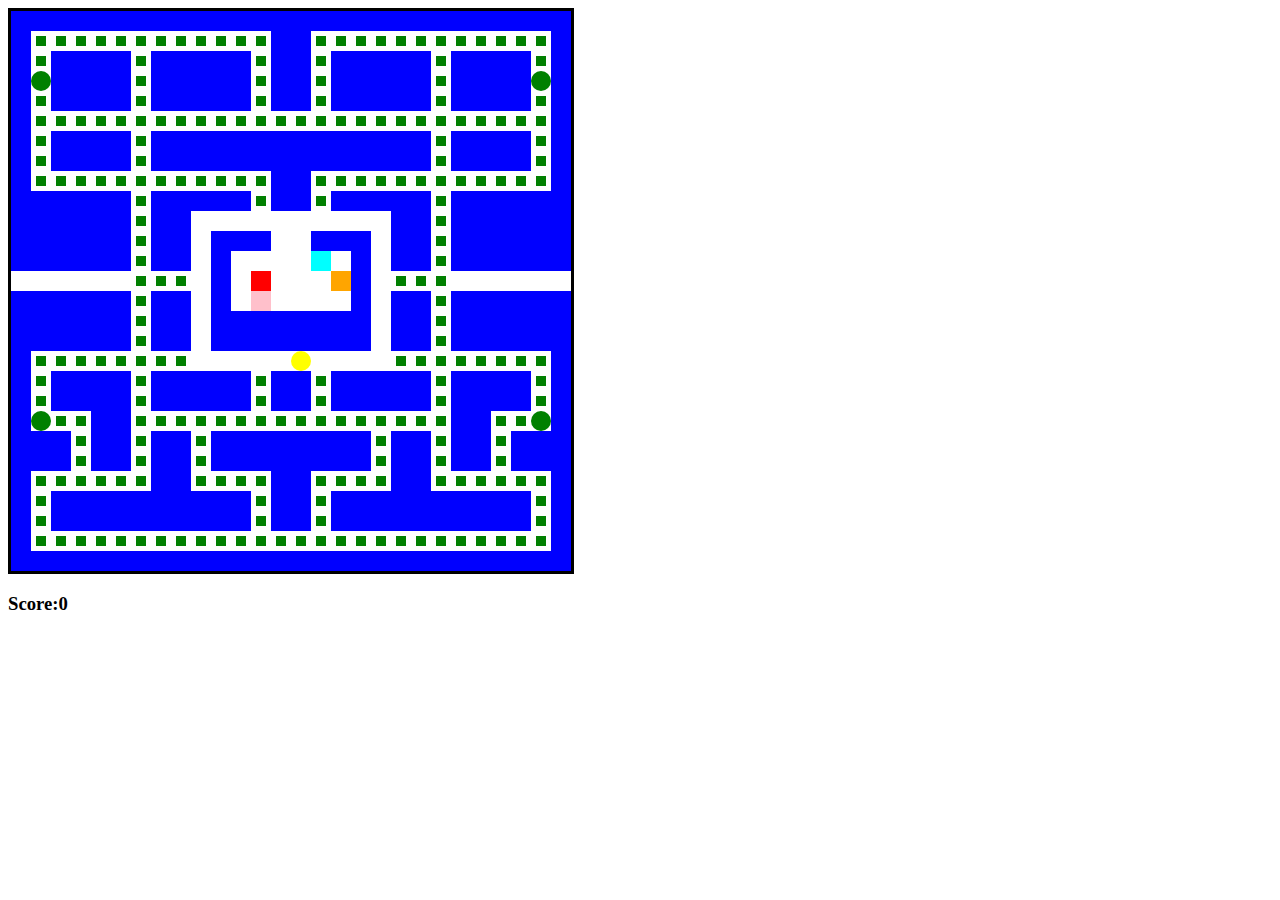
<file: index.html>
<!DOCTYPE html>
<html lang="en">
<head>
    <meta charset="UTF-8">
    <meta name="viewport" content="width=device-width, initial-scale=1.0">
    <link rel="stylesheet" href="styles.css">
    <script src="app.js"></script>
    <title>Pacman</title>
</head>
<body>

    <div class="grid"></div>

    <h3>Score:<span id="score">0</span></h3>
    
</body>
</html>
</file>
<file: styles.css>
.grid {
	display: flex;
	flex-wrap: wrap;
	width: 560px;
	height: 560px;
	border: solid black;
}

.grid div {
	width: 20px;
	height: 20px;
}

.pac-dot {
	background-color: green;
	border: 5px solid white;
	box-sizing: border-box;
}

.wall {
	background-color: blue;
}

.power-pellet {
	background-color: green;
	border-radius: 10px;
}

.pac-man {
	background-color: yellow;
	border-radius: 10px;
}

.blinky {
	background-color: red;
	border: 0px;
}
.pinky {
	background-color: pink;
	border: 0px;
}
.inky {
	background-color: cyan;
	border: 0px;
}
.clyde {
	background-color: orange;
	border: 0px;
}

.scared-ghost {
	background-color: aquamarine;
	border: 0px;
}
</file>
